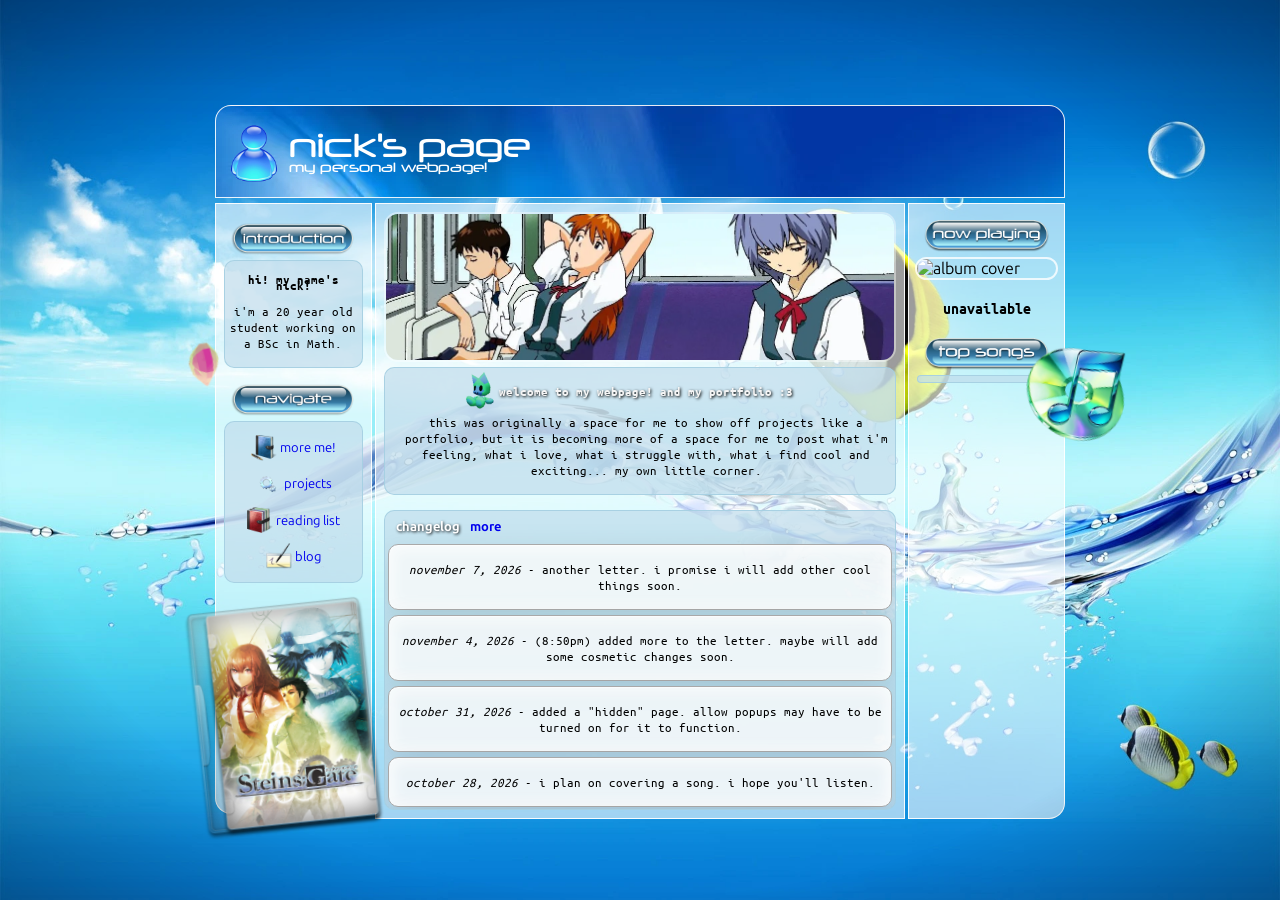
<file: index.html>
<!DOCTYPE html>
<html lang="en">
<head>
    <meta charset="UTF-8">
    <meta name="viewport" content="width=device-width, initial-scale=1.0">
    <title>nick's webpage</title>
    <link rel="stylesheet" href="style.css">
    <script src="script.js" defer></script>
    <audio id="music" loop>
    <source src="audio/LEASE by Takeshi Abo but slightly bitcrushed for nostalgia 4.mp3" type="audio/mpeg">
    </audio>
</head>
<body>
    <div class="wall" id="wall">

        <div class="welcome" id="welcome">welcome.</div>

    </div>

    <!--testing for now-->
    <div class="vignette"></div>

    <!--all the main content, aligned in rows-->
    <div class="wrapper">

        <div class="marginTop"></div>

                    <!--header/titlecard-->
        <div class="container titlecard" id="titlecard" style="border-radius: 16px 16px 0 0;">
            <img src="icons/logo.png" style="width: 60px; height: 60px; margin: 10px 0 0;">
            <div class="title">
                <h1 style="font-family: Neuropol;">nick's page</h1>
                <h3 style="font-family: Neuropol;">my personal webpage!</h3>
            </div>
        </div>

        <!--wrapper for center container, aligned in columns-->
        <div class="subwrap" id="subwrap">


                        <!--left container-->
            <aside class="sidewrap left" id="sidewrap-left">
                <div class="container side" style="border-radius: 0 0 0 16px; align-items: center;">
                    <img src="heads/head-intro.png" style="width: 90%; margin-top: 10px;">
                    <div class="blurb" style="margin-bottom: 10px;">
                        <p style="font-family: Ubuntu Mono; font-weight: bold; line-height: 0.5;">hi! my name's nick!</p>
                        <p style="font-family: Ubuntu Mono;">i'm a 20 year old student working on a BSc in Math.</p>
                    </div>
                    <img src="heads/head-navigate.png" style="width: 90%;">
                    <div class="blurb">
                        <a href="#" class="links"><img src="icons/Folder213.ico" style="width: 20%;">&nbsp;more me!</a>
                        <a href="#" class="links"><img src="icons/CP051.ico" style="width: 20%;">&nbsp;projects</a>
                        <a href="#" class="links"><img src="icons/File123.ico" style="width: 20%;">&nbsp;reading list</a>
                        <a href="#" class="links"><img src="icons/Write008.ico" style="width: 20%;">&nbsp;blog</a>
                    </div>
                </div>
                <img src="imgs/6kotun5j0d3dpjbophf90t1nnp-8b27a2616795c40b4093cc68a067abcc.png" class="sidebar-character-1">
                <img src="icons/heartlady.gif" class="sidebar-character-3" id="JJ" style="cursor: pointer;" onclick="">
                <a href="hidden.html" id="hiddenElement"></a>
            </aside>


            <!--middle container-->
            <div class="container" style="border-radius: 0;">

                <img src="imgs/evangelion.webp" class="banner">
                <div class="blurb" style="padding-left: 15px;">
                    <strong style="font-family: Ubuntu Mono; display: inline-flex; align-items: center; color: whitesmoke; text-shadow: 1px 1px 3px rgba(0, 0, 0, 1); margin-right: 40px;"><img src="icons/catguy.gif" style="width: 40px;">welcome to my webpage! and my portfolio :3</strong>
                    <p style="font-family: Ubuntu Mono; margin-top: 0;">this was originally a space for me to show off projects like a portfolio, but it is becoming more of a space for me to post what i'm feeling, what i love, what i struggle with, what i find cool and exciting... my own little corner.</p>
                </div>
                <div class="blurb changelog">
                    <div class="title row">
                        <span style="font-weight: bold; color: white; text-shadow: 1px 1px 3px rgba(0, 0, 0, 0.9); display: grid; text-align: left; margin: 0 5px 0 3px; padding: 5px;">
                        changelog
                        </span>
                        <a href="blog.html" style="text-decoration: none; font-weight: bold; margin-top: 5px;">more</a>
                    </div>
                    <div class="blurb entry">
                        <p><span style="font-style: italic;">november 7, 2026</span> - another letter. i promise i will add other cool things soon.</p>
                    </div>
                    <div class="blurb entry">
                        <p><span style="font-style: italic;">november 4, 2026</span> - (8:50pm) added more to the letter. maybe will add some cosmetic changes soon.</p>
                    </div>
                    <div class="blurb entry">
                        <p><span style="font-style: italic;">october 31, 2026</span> - added a "hidden" page. allow popups may have to be turned on for it to function.</p>
                    </div>
                    <div class="blurb entry">
                        <p><span style="font-style: italic;">october 28, 2026</span> - i plan on covering a song. i hope you'll listen.</p>
                    </div>
                    <div class="blurb entry">
                        <p><span style="font-style: italic;">october 28, 2026</span> - i do love you.</p>
                    </div>
                    <div class="blurb entry">
                        <p><span style="font-style: italic;">august 25, 2026</span> - links are dead for now while i rebuild about.html, scrap blog.html, and start projects.html</p>
                    </div>
                    <div class="blurb entry">
                        <p><span style="font-style: italic;">august 23, 2026</span> - rewrote all the code for the homepage. added welcome screen (learning JS finally). lots of style changes. next up: rewrite about.html, scrap blog.html for now, get projects.html up.</p>
                    </div>
                    <div class="blurb entry">
                        <p><span style="font-style: italic;">july 27, 2026</span> - blog page added with functioning search bar! blogs are currently just filler. added subtle animations to boxes and album art. added slide animation to sidebars and a fade in. added background music!</p>
                    </div>
                    <div class="blurb entry">
                        <p><span style="font-style: italic;">july 20, 2026</span> - minor style changes (vista inspired), unfinished top songs section added, okabe and john added.</p>
                    </div>
                    <div class="blurb entry">
                        <p><span style="font-style: italic;">july 14, 2026</span> - now playing widget is live using last.fm! still super confused when it comes to JS :P about me page actually has content now... will add more music related things under "now playing"</p>
                    </div>
                    <div class="blurb entry">
                        <p><span style="font-style: italic;">july 9, 2026</span> - adding a working about me page featuring sakakibara and mei :D changed font styles, added scrolling to the mini-blog. need to fill in the about me page.</p>
                    </div>
                    <div class="blurb entry">
                        <p><span style="font-style: italic;">july 8, 2026</span> - understanding how to use href, still need to build about.html, projects.html, and learning.html :P<br>links are currently dead but will fix ASAP</p>
                    </div>
                    <div class="blurb entry">
                         <p><span style="font-style: italic;">july 8, 2026</span> - launched my webpage about 2 days ago, had no idea how to use github pages... or how to redirect to my domain and set up cloudfare DNS but i managed it!</p>
                    </div>
                </div>

            </div>


                    <!--right container-->
            <aside class="sidewrap right" id="sidewrap-right">
                <div class="container side" style="align-items: center; border-radius: 0 0 16px 0;">
                    <img src="heads/head-nowplaying.png" style="width: 90%; margin-top: 5px;">
                    <img alt="album cover" class="album-art" id="album-art" style="width: 100%;">
                    <div class="blurb" style="background-color: rgba(0, 0, 0, 0); border: none; padding: 0;">
                        <p id="track-name" style="font-size: medium; font-weight: bolder; color: black; line-height: 1; margin-bottom: 0;"></p>
                        <p id="artist-name" style="color: black; font-weight: 500; line-height: 1;"></p>
                    </div>
                    <img src="heads/head-topsongs.png" style="width: 90%; margin: 0;">
                    <div class="blurb" id="top-tracks" style="font-family: 'Ubuntu Mono'; overflow-y: auto; text-shadow: 2px 2px 5px rgba(0, 0, 0, 0.4); color: black;"></div>
                </div>
                <img src="icons/musicplayer.png" class="sidebar-character-2" id="musicButton" style="cursor: pointer;" onclick="">
            </aside>


        </div>


    </div>
 
</body>
</html>

<!--praying nothing is broken-->
</file>
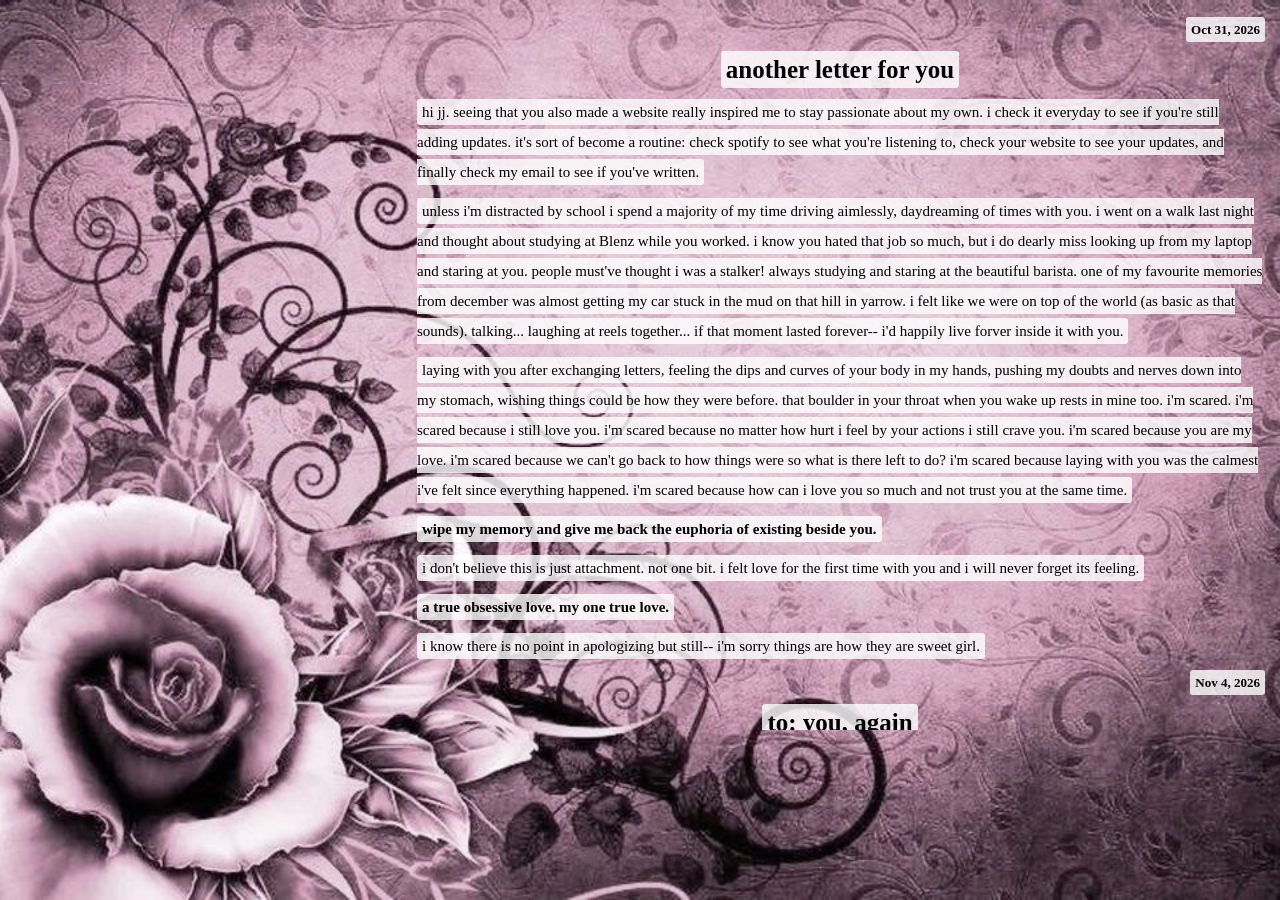
<file: hidden.html>
<!DOCTYPE html>
<html lang="en">
<head>
    <meta charset="UTF-8">
    <meta name="viewport" content="width=device-width, initial-scale=1.0">
    <title>for my lady</title>
    <link rel="stylesheet" href="style2.css">
</head>
<body>
    <div class="wrapper">
        <h3 style="text-align: right;"><span>Oct 31, 2026</span></h3>
        <h2 style="text-align: center;"><span>another letter for you</span></h2>
        <p><span>hi jj. seeing that you also made a website really inspired me to stay passionate about my own. i check it everyday to see if you're still adding updates. it's sort of become a routine: check spotify to see what you're listening to, check your website to see your updates, and finally check my email to see if you've written.</span></p>
        <p><span>unless i'm distracted by school i spend a majority of my time driving aimlessly, daydreaming of times with you. i went on a walk last night and thought about studying at Blenz while you worked. i know you hated that job so much, but i do dearly miss looking up from my laptop and staring at you. people must've thought i was a stalker! always studying and staring at the beautiful barista. one of my favourite memories from december was almost getting my car stuck in the mud on that hill in yarrow. i felt like we were on top of the world (as basic as that sounds). talking... laughing at reels together... if that moment lasted forever-- i'd happily live forver inside it with you.</span></p>
        <p><span>laying with you after exchanging letters, feeling the dips and curves of your body in my hands, pushing my doubts and nerves down into my stomach, wishing things could be how they were before. that boulder in your throat when you wake up rests in mine too. i'm scared. i'm scared because i still love you. i'm scared because no matter how hurt i feel by your actions i still crave you. i'm scared because you are my love. i'm scared because we can't go back to how things were so what is there left to do? i'm scared because laying with you was the calmest i've felt since everything happened. i'm scared because how can i love you so much and not trust you at the same time.</span></p>
        <p style="font-weight: bold;"><span>wipe my memory and give me back the euphoria of existing beside you.</span></p>
        <p><span>i don't believe this is just attachment. not one bit. i felt love for the first time with you and i will never forget its feeling.</span></p>
        <p style="font-weight: bold;"><span>a true obsessive love. my one true love.</span></p>
        <p><span>i know there is no point in apologizing but still-- i'm sorry things are how they are sweet girl.</span></p>

        <h3 style="text-align: right;"><span>Nov 4, 2026</span></h3>
        <h2 style="text-align: center;"><span>to: you, again</span></h2>
        <p><span>hi jj. today has felt weird. texting back and forth, updating each other on our days. it's nice-- i don't want you to think i don't like it. but it does feel weird. i've been thinking non-stop about monday evening. to feel each other like that... i can't put it into words no matter how hard i try. i've written and deleted these lines so many times. you texted me while i am writing this saying that you can't talk right now, that today is impossible to live in. i'm sorry. i want to make it better but i can't. i didn't say those words back when i woke up tuesday morning...</span></p>
        <p style="font-weight: bold;"><span>i love you.</span></p>
        <p><span>maybe i should be giving space. maybe i should be keeping distance. but i can't. i don't know how to. and i don't want to. i'm sorry.</span></p>
        <h3 style="text-align: right;"><span>8:30pm</span></h3>
        <p><span>i can't come up with a good reason for wanting to tell you this, but i want to, so: i was watching the videos we took on my ipad back in march; where we got drunk off rockstar vodkas and cutwaters... we drank a lot during that two month period. anyway--i'll get to the point--i couldn't stop watching them: seeing the way we talked to each other, how we can say absolutely anything and make each other laugh, and your smile.</span></p>
        <p style="font-weight: bold;"><span>i waited to be pulled into my phone screen, so maybe i could be drunk and intertwined with my angel.</span></p>
        <p><span>i'll stop here for now. i should try and sleep, there's nothing else to do.</span></p>
        <p><span>goodnight jj. i love you</span></p>

        <h3 style="text-align: right;"><span>Nov 5, 2026</span></h3>
        <h2 style="text-align: center;"><span>jealousy</span></h2>
        <p><span>to put it plainly and completely unpoetically, i feel jealous. a good preface is that i have no right to be jealous anymore (not like i had much right while we were together, but much less so now). we aren't together and so who you talk to, who you hangout with, who you share intimate moments with is none of my business. yet i'm boiling over with jealousy imagining who you might be with and what you might be doing. i'll admit it is ever so slightly easier to manage being jealous since we aren't together, but only because i'm reminded that i have no right to be. i saw that you were driving around and all i could think was "is she with another guy?" "are they listening to the same songs we did while we drove?" "am i opening myself up only to be hurt again?"</span></p>
        <p><span>i hate these feelings so much. i've been checking your website every 15 minutes to see if you've updated it and nothing. the reasonable explanation: you're busy. where my mind goes to: you've grown bored of me again. i wake up every day scared to see if you've deleted everything of us. i'm waiting for the day you stop checking my website. am i just waiting for my fears to be confirmed? what makes that question worse is that my fears were confirmed. maybe not exactly how they existed in my mind, but none the less, my fears were real. you asked me once if i think my jealousy is a problem in relationships and i answered "100% yes." i have no control over it as shameful as that is to admit.</span></p>
        <p style="font-weight: bold;"><span>i am obsessive and possessive.</span></p>
        <p><span>i remember you telling me that you were okay with me being obsessive, but i don't think anyone would be okay with that if they understood what it involves nor do i think it's healthy at all. i'm incapable of loving you casually or "healthily". i want the idea of being with another person to make you sick and ridden with disgust like it does with me. i want to never doubt that your eyes are fixed only on me. i want every drop of you to myself. i want to give every drop of myself to you. </span></p>
        <p><span>but these things are impossible to ask of another person. and i know that.</span></p>
        <p><span>i want simpler things too: i want you to like my family, i want my family to like you, i want to like your family, i want your family to like me, i want my friends to like you, i want your friends to like me, i want to trust your choices and i want you to trust mine.</span></p>
        <p><span>i'm so scared all the time.</span></p>
        <p><span>for now i'll keep thinking of denny's and allow myself to be excited.</span></p>

        <h3 style="text-align: right;"><span>Nov 7, 2026</span></h3>
        <h2 style="text-align: center;"><span>there will always be another letter</span></h2>
        <p style="font-weight: bold; text-align: center;"><span>"you are the last warmth of november" - yes i have a crush on you too...</span></p>
        <p style="text-align: center;"><span>when did i start crying?</span></p>
        <p style="text-align: center;"><span>i found my face on your shoulder and i sobbed</span></p>
        <p style="text-align: center;"><span>i refuse to make a choice and hurt us more</span></p>
        <p style="text-align: center;"><span>let you go and lose the only love i will ever have</span></p>
        <p style="text-align: center;"><span>stay and lose the option to retreat and recoil</span></p>
        <p style="text-align: center;"><span>when i get scared of being hurt.</span></p>
        <p style="text-align: center;"><span>such a selfish choice</span></p>
        <p style="text-align: center; color: white;">* * *</p>
        <p style="text-align: center;"><span>why has distance made our lips touch with more passion than before?</span></p>
        <p style="text-align: center;"><span>we are similar in every way, so i pray you understand...</span></p>
        <p style="text-align: center;"><span>you love me as i love you, so i pray you understand...</span></p>
        <p style="text-align: center;"><span>my eyes will always find you</span></p>
        <p style="text-align: center; font-weight: bold;"><span>and there will always be another letter</span></p>
    </div>
</body>
</file>
<file: style.css>
/*fonts*/
 @font-face {
    font-family: "Ubuntu Sans";
    src: url(Ubuntu_Sans/static/UbuntuSans-Regular.ttf);
    font-weight: normal;
 }
 @font-face {
    font-family: "Ubuntu Sans";
    src: url(Ubuntu_Sans/static/UbuntuSans-Bold.ttf);
    font-weight: bold;
 }
 @font-face {
    font-family: "Ubuntu Mono";
    src: url(Ubuntu_Mono/UbuntuMono-Regular.ttf);
    font-weight: normal;
 }
  @font-face {
    font-family: "Ubuntu Mono";
    src: url(Ubuntu_Mono/UbuntuMono-Bold.ttf);
    font-weight: bold;
 }
 @font-face {
    font-family: "Neuropol";
    src: url(Neuropol/Neuropol.otf);
    font-weight: bold;
 }
  @font-face {
    font-family: "Neuropol";
    src: url(Neuropol/Neuropol\ X\ Rg.otf);
    font-weight: normal;
 }

 /*welcome screen*/
 .welcome{
    position: relative;
    font-family: "Neuropol", Arial, sans-serif;
    font-weight: bold;
    font-size: 30px;
    animation: fade-in 1.5s;
    z-index: 50;
 }

 .wall{
    background-color: beige;
    position: fixed;
    display: grid;
    place-items: center;
    top: 0;
    left: 0;
    width: 100vw;
    height: 100vh;
    z-index: 100;
 }

 .wall.fade-out{
    animation: fade-out 1.5s;
    animation-fill-mode: forwards;
 }

 /*keyframes for welcome screen*/
 @keyframes fade-in {
    0% {
        opacity: 0;
        transform: scale(0);
    }
    80% {
        opacity: 1;
        transform: scale(1);
    }
    90% {
        opacity: 1;
        transform: scale(1);
    }
    100% {
    opacity: 1;
    transform: scale(1);
 }
}

 @keyframes fade-out {
    0% {
        opacity: 1;
    }
    50%{
        opacity: 1;
    }
    100% {
        opacity: 0;
    }
 }

 /*@keyframes scaledown {
    0% {
        transform: scale(1);
    }
    50%{
        transform: scale(1);    (doesn't work right now)
    }
    100% {
        transform: scale(0);
    }
 }*/

 /*body stuff*/
body{
    background-image: url(images/background2.webp);
    background-size: cover;
    background-attachment: fixed;
    background-position: center;
}

/*H and P's*/
p{
    font-family: "Ubuntu Mono", Arial, sans-serif;
    font-size: small;
}

h1{
    text-align: left;
    color: white;
    /*margin: 15px 0 0 0;*/ /*negative margins are bad :(*/
    margin: 0;
    padding: 15px 0 0 0;
    line-height: 1;
}
h2{
    text-align: center;
    margin: 5px auto;
    font-size: 15px;
    color: white;
}
h3{
    text-align: left;
    color: white;
    /*margin: -4px 0 15px;*/ /*negative margins are bad :(*/
    margin: 0;
    padding: 0 0 15px 0;
    font-size: 13px;
    line-height: 1;
}

.marginTop{
    height: 5px;
}

/*wrappers*/
.wrapper{
    display: flex;
    box-sizing: content-box;
    position: absolute;
    max-height: 700px;
    max-width: 850px;
    flex-direction: column;
    margin: auto;
    top: 0; bottom: 0; right: 0; left: 0;
    gap: 5px;
    font-family: "Ubuntu Sans", Arial, sans-serif;
}

.subwrap{
    flex: 1;
    display: flex;
    flex-direction: row;
    margin: 0;
    gap: 3px;
    font-family: "Ubuntu Sans", Arial, sans-serif;
    z-index: 30;
}

.subwrap.fadein{
    animation: fadein .75s ease-in-out;
}

.sidewrap{
    display: flex;
    box-sizing: content-box;
    flex-direction: column;
    overflow-wrap: break-word;
    gap: 5px;
    z-index: 20;
}

.sidewrap.left{
    width: 30%;
    position: relative;
}

.sidewrap.right{
    width: 30%;
}

.sidewrap.left.slide-left{
    animation: slide-left 1s;
}

.sidewrap.right.slide-right{
    animation: slide-right 1s;
}

/*keyframes for sidebar + center container animations*/
@keyframes fadein {
    from { opacity: 0; }
    to   { opacity: 1; }
}

@keyframes slide-left {
    from { transform: translateX(80px); opacity: 0; }
    to   { transform: translateX(0); opacity: 1; }
}

@keyframes slide-right {
    from { transform: translateX(-80px); opacity: 0; }
    to   { transform: translateX(0); opacity: 1; }
}

@keyframes slide-down {
    from { transform: translateY(-80px); opacity: 0;}
    to { transform: translateY(0); opacity: 1;}
}

/*containers*/
.container{
    display: flex;
    flex-direction: column;
    gap: 5px;
    width: 100%;
    /*border-box fixes the container overlapping the right container*/
    box-sizing: border-box;
    margin: 0;
    background-color: rgba(255, 255, 255, 0.6);
    border: 1px solid rgba(255, 255, 255, 0.9);
    outline: 1px solid rbga(0, 0, 0, 0.15);
    border-radius: 16px;
    padding: 8px;
    backdrop-filter: blur(0px);
    box-shadow: inset 0 1px rgba(255, 255, 255, 0.9), 0 4px 16px, rbga(0, 0, 0, 0.2);
}

.container.titlecard{
    display: flex;
    flex-direction: row;
    background-image: url(bgrnds/blue-swirl.webp);
}

.container.titlecard.slide-down{
    animation: slide-down 1s;
}

.container.side{
    flex-grow: 1;
}

.title{
    display: flex;
    flex-direction: column;
    gap: 0px;
}

.title.row{
    /*row aligned title*/
    display: flex;
    flex-direction: row;
}

/*blurbs (text boxes pretty much)*/
.blurb{
    font-size: small;
    background-color: rgba(191, 220, 236, 0.7);
    border: 1px solid rgba(165, 207, 225, 0.9);
    border-radius: 10px;
    padding: 3px;
    box-sizing: border-box;
    width: 100%;
    text-align: center;
    box-shadow: inset 0 1px rgba(255, 255, 255, 0.9), 0 4px 16px, rbga(0, 0, 0, 0.2);
}

.blurb.row{
    /*row aligned blurb*/
    display: flex;
    flex-direction: row;
    align-items: center;
}


.blurb.changelog{
    /*changelog blurb*/
    margin-top: 10px;
    max-height: 300px;
    overflow-y: auto;
}

/*.blurb.entry{
    margin: 5px 0 0 0;
    padding: 0px;
    background-color: rgba(173, 216, 235, 0.6);
    border: 2px solid rgba(173, 216, 235, 0.6);
}*/

.blurb.entry{
    margin: 5px 0 0 0;
    padding: 3px;
    background-color: rgba(250, 250, 250, .8);
    box-shadow: 
        0 8px 32px rgba(0, 0, 0, 0.1),
        inset 0 1px 0 rgba(255, 255, 255, 0.5),
        inset 0 -1px 0 rgba(255, 255, 255, 0.1),
        inset 0 0 12px 6px rgba(255, 255, 255, 0.6);
    border: 1px solid darkgrey;
}

/*heads*/

/*images*/
.banner{
    display: block;
    object-position: center 30%;
    width: 100%;
    height: 150px;
    border: 2px solid rgba(255, 255, 255, 0.4);
    border-radius: 14px;
    object-fit: cover;
    margin: 0 auto;
    box-sizing: border-box;
}


/*unorganized*/
.links{
    display: flex;
    flex-direction: row;
    margin: 10px 0 10px 0;
    align-items: center;
    text-align: center;
    justify-content: center;
    transition: color 0.3s ease;
    text-decoration: none;
}

.album-art{
    display: block;
    border: 2px solid rgba(255, 255, 255, 0.8);
    border-radius: 14px;
    animation: pulse 2s ease-in-out infinite;
}

/*keyframes for album art*/
@keyframes pulse{
   0% {transform: scale(1);}
   50% {transform: scale(1.03);}
   100% {transform: scale(1);}
}

.vignette {
    position: fixed;
    top: 0;
    left: 0;
    width: 100vw;
    height: 100vh;
    background: radial-gradient(ellipse at center, transparent 70%, rgba(0,0,0,0.3) 100%);
    pointer-events: none;
    z-index: 40;
}

.sidebar-character-1 {
    position: absolute;
    bottom: -7px;
    right: -95px;
    transform: translateX(-30%);
    rotate: -6deg;
    width: 230px !important;
    pointer-events: none;
    z-index: 5;
    background: none !important;
    border: none !important;
}

.sidebar-character-2 {
    position: absolute;
    bottom: 350px;
    right: -95px;
    transform: translateX(-35%);
    rotate: 12deg;
    width: 100px !important;
    z-index: 5;
    background: none !important;
    border: none !important;
}

.sidebar-character-3 {
    position: absolute;
    bottom:430px;
    right: 110px;
    transform: translateX(-35%);
    rotate: -12deg;
    width: 70px !important;
    z-index: 5;
    background: none !important;
    border: none !important;
}

.sidebar-character-2.transFadeIn{
    animation: transFadeIn 1.25s;
}

@keyframes transFadeIn {
    0% {transform: translateX(-35%); opacity: 0;}
    100% {transform: translateX(-35%); opacity: 1;}
}
</file>
<file: style2.css>
/*fonts*/
@font-face {
    font-family: "Ubuntu Sans";
    src: url(Ubuntu_Sans/static/UbuntuSans-Regular.ttf);
    font-weight: normal;
}
@font-face {
    font-family: "Ubuntu Sans";
    src: url(Ubuntu_Sans/static/UbuntuSans-Bold.ttf);
    font-weight: bold;
}
@font-face {
    font-family: "Ubuntu Mono";
    src: url(Ubuntu_Mono/UbuntuMono-Regular.ttf);
    font-weight: normal;
}
@font-face {
    font-family: "Ubuntu Mono";
    src: url(Ubuntu_Mono/UbuntuMono-Bold.ttf);
    font-weight: bold;
}
@font-face {
    font-family: "Neuropol";
    src: url(Neuropol/Neuropol.otf);
    font-weight: bold;
}
@font-face {
    font-family: "Neuropol";
    src: url(Neuropol/Neuropol\ X\ Rg.otf);
    font-weight: normal;
}

/*welcome screen*/
.welcome{
    position: relative;
    font-family: "Neuropol", Arial, sans-serif;
    font-weight: bold;
    font-size: 30px;
    animation: fade-in 1.5s;
    z-index: 50;
}

.wall{
    background-color: beige;
    position: fixed;
    display: grid;
    place-items: center;
    top: 0;
    left: 0;
    width: 100vw;
    height: 100vh;
    z-index: 100;
}

.wall.fade-out{
    animation: fade-out 1.5s;
    animation-fill-mode: forwards;
}

/*keyframes for welcome screen*/
@keyframes fade-in {
    0% {
        opacity: 0;
        transform: scale(0);
    }
    80% {
        opacity: 1;
        transform: scale(1);
    }
    90% {
        opacity: 1;
        transform: scale(1);
    }
    100% {
        opacity: 1;
        transform: scale(1);
    }
}

@keyframes fade-out {
    0% {
        opacity: 1;
    }
    50%{
        opacity: 1;
    }
    100% {
        opacity: 0;
    }
}

/*@keyframes scaledown {
 *    0% {
 *        transform: scale(1);
 *    }
 *    50%{
 *        transform: scale(1);    (doesn't work right now)
 *    }
 *    100% {
 *        transform: scale(0);
 *    }
 * }*/

/*body stuff*/
body{
    background-image: url(bgrnds/metro.jpg);
    background-size: cover;
    background-attachment: fixed;
    background-position: center;
}

/*H and P's*/
p{
    font-family: "Times New Roman", Arial, sans-serif;
    font-size: 15px;
    color: black;
    display: inline;
    margin: 2px;
}

h1{
    text-align: left;
    color: white;
    /*margin: 15px 0 0 0;*/ /*negative margins are bad :(*/
    margin: 0;
    padding: 15px 0 0 0;
    line-height: 1;
}
h2{
    text-align: center;
    margin: 5px auto;
    font-size: 25px;
    color: black;
    display: inline;
}
h3{
    text-align: left;
    color: black;
    margin: 0;
    font-size: 13px;
    display: inline;
}

span{
    padding: 5px;
    background-color: rgba(255, 255, 255, 0.8);
    border-radius: 3px;
    line-height: 30px;
    box-decoration-break: clone;
    webkit-box-decoration-break: clone;

}

.marginTop{
    height: 5px;
}

/*wrappers*/
.wrapper{
    display: flex;
    box-sizing: content-box;
    position: absolute;
    max-height: 700px;
    max-width: 850px;
    flex-direction: column;
    margin-left: auto;
    top: 0; bottom: 0; right: 0; left: 0;
    gap: 5px;
    font-family: "Times New Roman", Arial, sans-serif;
    padding: 15px;
    overflow-y: auto;
}

.subwrap{
    flex: 1;
    display: flex;
    flex-direction: row;
    margin: 0;
    gap: 3px;
    font-family: "Ubuntu Sans", Arial, sans-serif;
    z-index: 30;
}

.subwrap.fadein{
    animation: fadein .75s ease-in-out;
}

.sidewrap{
    display: flex;
    box-sizing: content-box;
    flex-direction: column;
    overflow-wrap: break-word;
    gap: 5px;
    z-index: 20;
}

.sidewrap.left{
    width: 30%;
    position: relative;
}

.sidewrap.right{
    width: 30%;
}

.sidewrap.left.slide-left{
    animation: slide-left 1s;
}

.sidewrap.right.slide-right{
    animation: slide-right 1s;
}

/*keyframes for sidebar + center container animations*/
@keyframes fadein {
    from { opacity: 0; }
    to   { opacity: 1; }
}

@keyframes slide-left {
    from { transform: translateX(80px); opacity: 0; }
    to   { transform: translateX(0); opacity: 1; }
}

@keyframes slide-right {
    from { transform: translateX(-80px); opacity: 0; }
    to   { transform: translateX(0); opacity: 1; }
}

@keyframes slide-down {
    from { transform: translateY(-80px); opacity: 0;}
    to { transform: translateY(0); opacity: 1;}
}

/*containers*/
.container{
    display: flex;
    flex-direction: column;
    gap: 5px;
    width: 100%;
    /*border-box fixes the container overlapping the right container*/
    box-sizing: border-box;
    margin: 0;
    background-color: rgba(255, 255, 255, 0.6);
    border: 1px solid rgba(255, 255, 255, 0.9);
    outline: 1px solid rbga(0, 0, 0, 0.15);
    border-radius: 16px;
    padding: 8px;
    backdrop-filter: blur(0px);
    box-shadow: inset 0 1px rgba(255, 255, 255, 0.9), 0 4px 16px, rbga(0, 0, 0, 0.2);
}

.container.titlecard{
    display: flex;
    flex-direction: row;
    background-image: url(bgrnds/blue-swirl.webp);
}

.container.titlecard.slide-down{
    animation: slide-down 1s;
}

.container.side{
    flex-grow: 1;
}

.title{
    display: flex;
    flex-direction: column;
    gap: 0px;
}

.title.row{
    /*row aligned title*/
    display: flex;
    flex-direction: row;
}

/*blurbs (text boxes pretty much)*/
.blurb{
    font-size: small;
    background-color: rgba(191, 220, 236, 0.7);
    border: 1px solid rgba(165, 207, 225, 0.9);
    border-radius: 10px;
    padding: 3px;
    box-sizing: border-box;
    width: 100%;
    text-align: center;
    box-shadow: inset 0 1px rgba(255, 255, 255, 0.9), 0 4px 16px, rbga(0, 0, 0, 0.2);
}

.blurb.row{
    /*row aligned blurb*/
    display: flex;
    flex-direction: row;
    align-items: center;
}


.blurb.changelog{
    /*changelog blurb*/
    margin-top: 10px;
    max-height: 300px;
    overflow-y: auto;
}

/*.blurb.entry{
 *    margin: 5px 0 0 0;
 *    padding: 0px;
 *    background-color: rgba(173, 216, 235, 0.6);
 *    border: 2px solid rgba(173, 216, 235, 0.6);
 * }*/

.blurb.entry{
    margin: 5px 0 0 0;
    padding: 3px;
    background-color: rgba(250, 250, 250, .8);
    box-shadow:
    0 8px 32px rgba(0, 0, 0, 0.1),
    inset 0 1px 0 rgba(255, 255, 255, 0.5),
    inset 0 -1px 0 rgba(255, 255, 255, 0.1),
    inset 0 0 12px 6px rgba(255, 255, 255, 0.6);
    border: 1px solid darkgrey;
}

/*heads*/

/*images*/
.banner{
    display: block;
    object-position: center 30%;
    width: 100%;
    height: 150px;
    border: 2px solid rgba(255, 255, 255, 0.4);
    border-radius: 14px;
    object-fit: cover;
    margin: 0 auto;
    box-sizing: border-box;
}


/*unorganized*/
.links{
    display: flex;
    flex-direction: row;
    margin: 10px 0 10px 0;
    align-items: center;
    text-align: center;
    justify-content: center;
    transition: color 0.3s ease;
    text-decoration: none;
}

.album-art{
    display: block;
    border: 2px solid rgba(255, 255, 255, 0.8);
    border-radius: 14px;
    animation: pulse 2s ease-in-out infinite;
}

/*keyframes for album art*/
@keyframes pulse{
    0% {transform: scale(1);}
    50% {transform: scale(1.03);}
    100% {transform: scale(1);}
}

.vignette {
    position: fixed;
    top: 0;
    left: 0;
    width: 100vw;
    height: 100vh;
    background: radial-gradient(ellipse at center, transparent 70%, rgba(0,0,0,0.3) 100%);
    pointer-events: none;
    z-index: 40;
}

.sidebar-character-1 {
    position: absolute;
    bottom: -7px;
    right: -95px;
    transform: translateX(-30%);
    rotate: -6deg;
    width: 230px !important;
    pointer-events: none;
    z-index: 5;
    background: none !important;
    border: none !important;
}

.sidebar-character-2 {
    position: absolute;
    bottom: 350px;
    right: -95px;
    transform: translateX(-35%);
    rotate: 12deg;
    width: 100px !important;
    z-index: 5;
    background: none !important;
    border: none !important;
}

.sidebar-character-2.transFadeIn{
    animation: transFadeIn 1.25s;
}

@keyframes transFadeIn {
    0% {transform: translateX(-35%); opacity: 0;}
    100% {transform: translateX(-35%); opacity: 1;}
}
</file>
